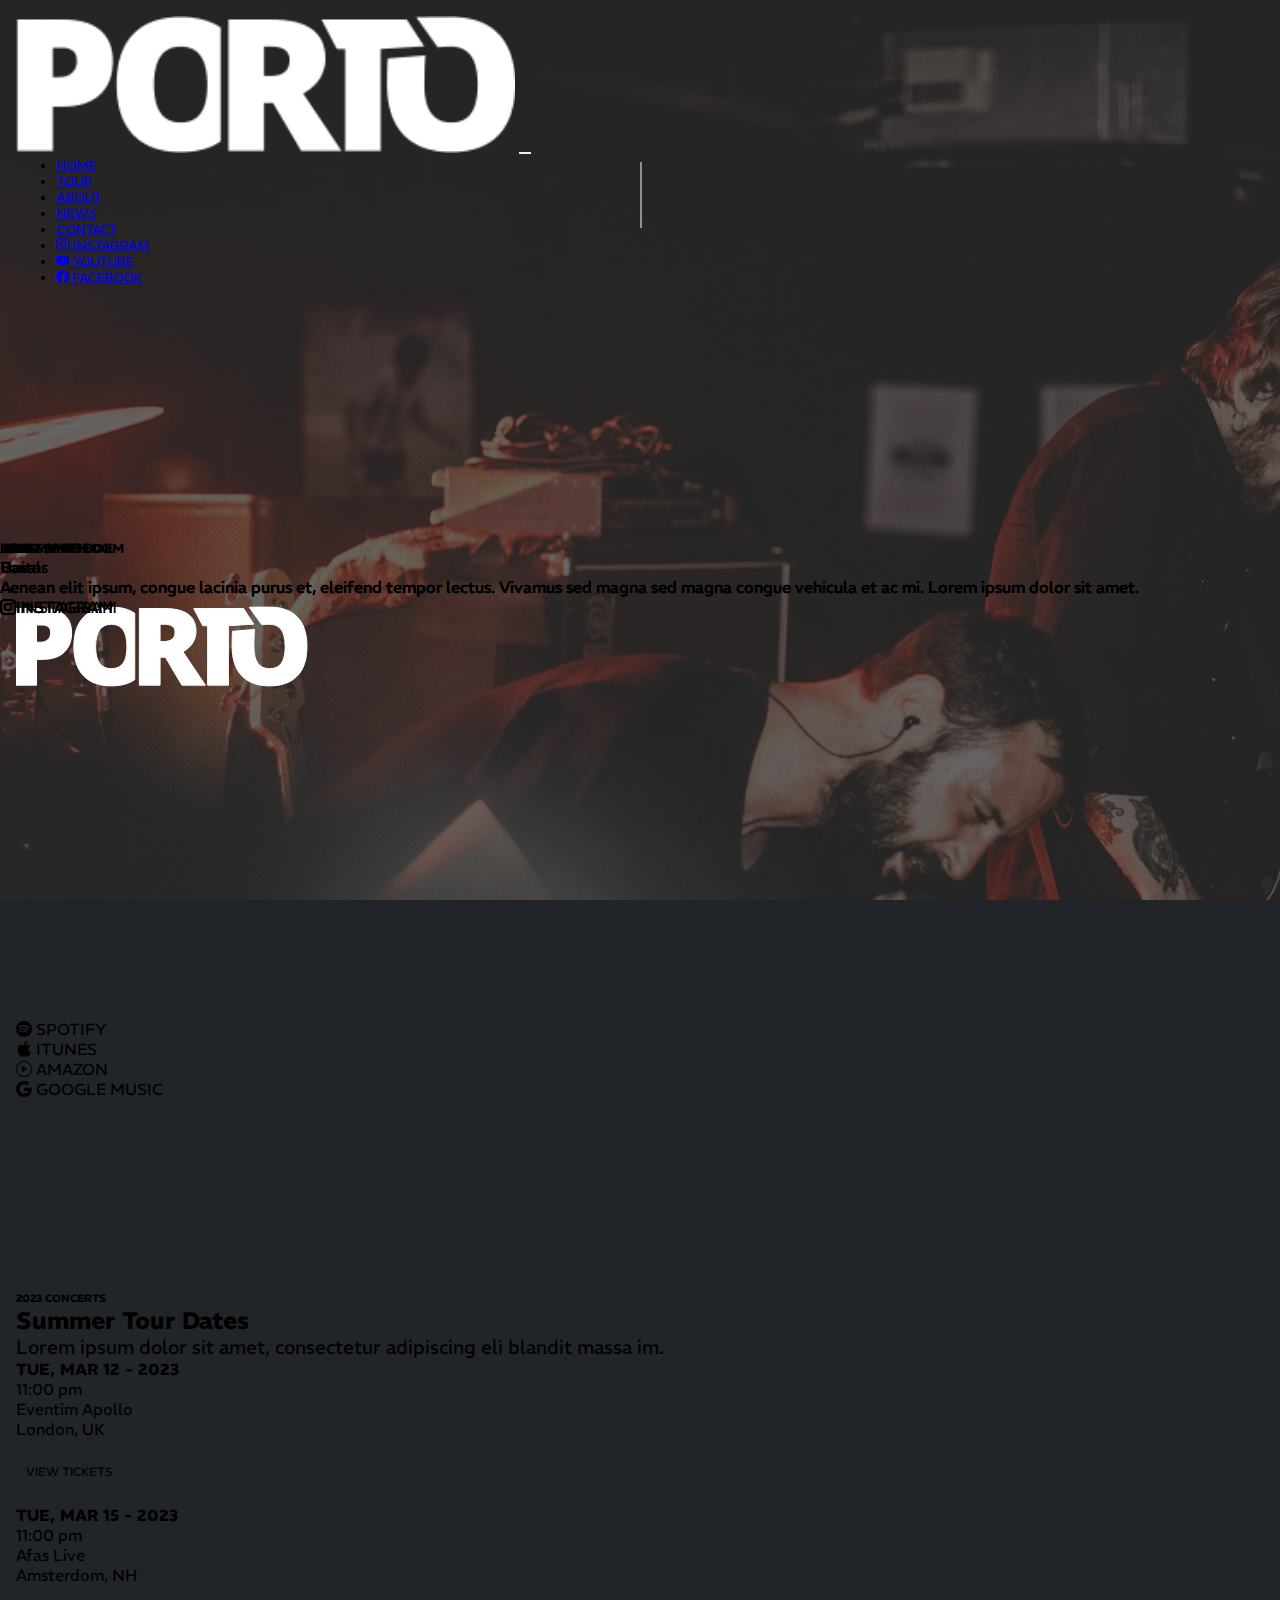
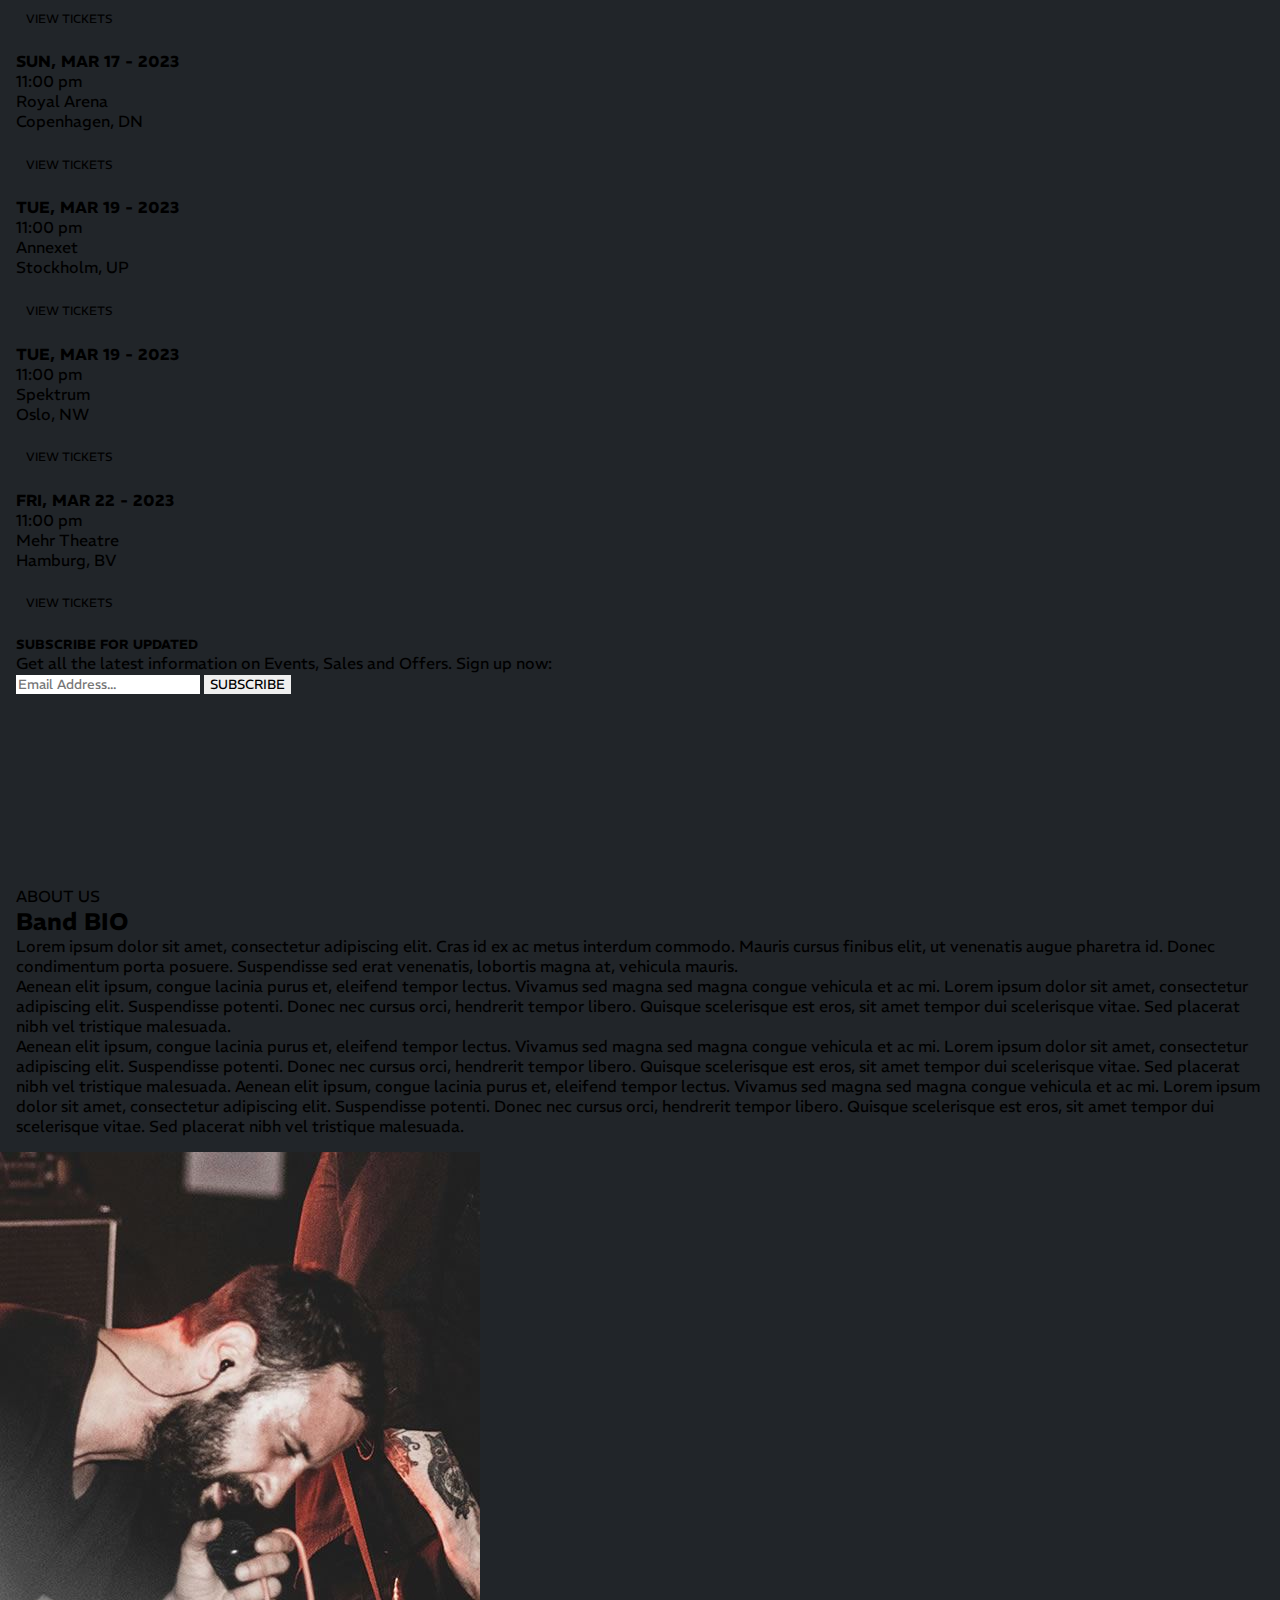
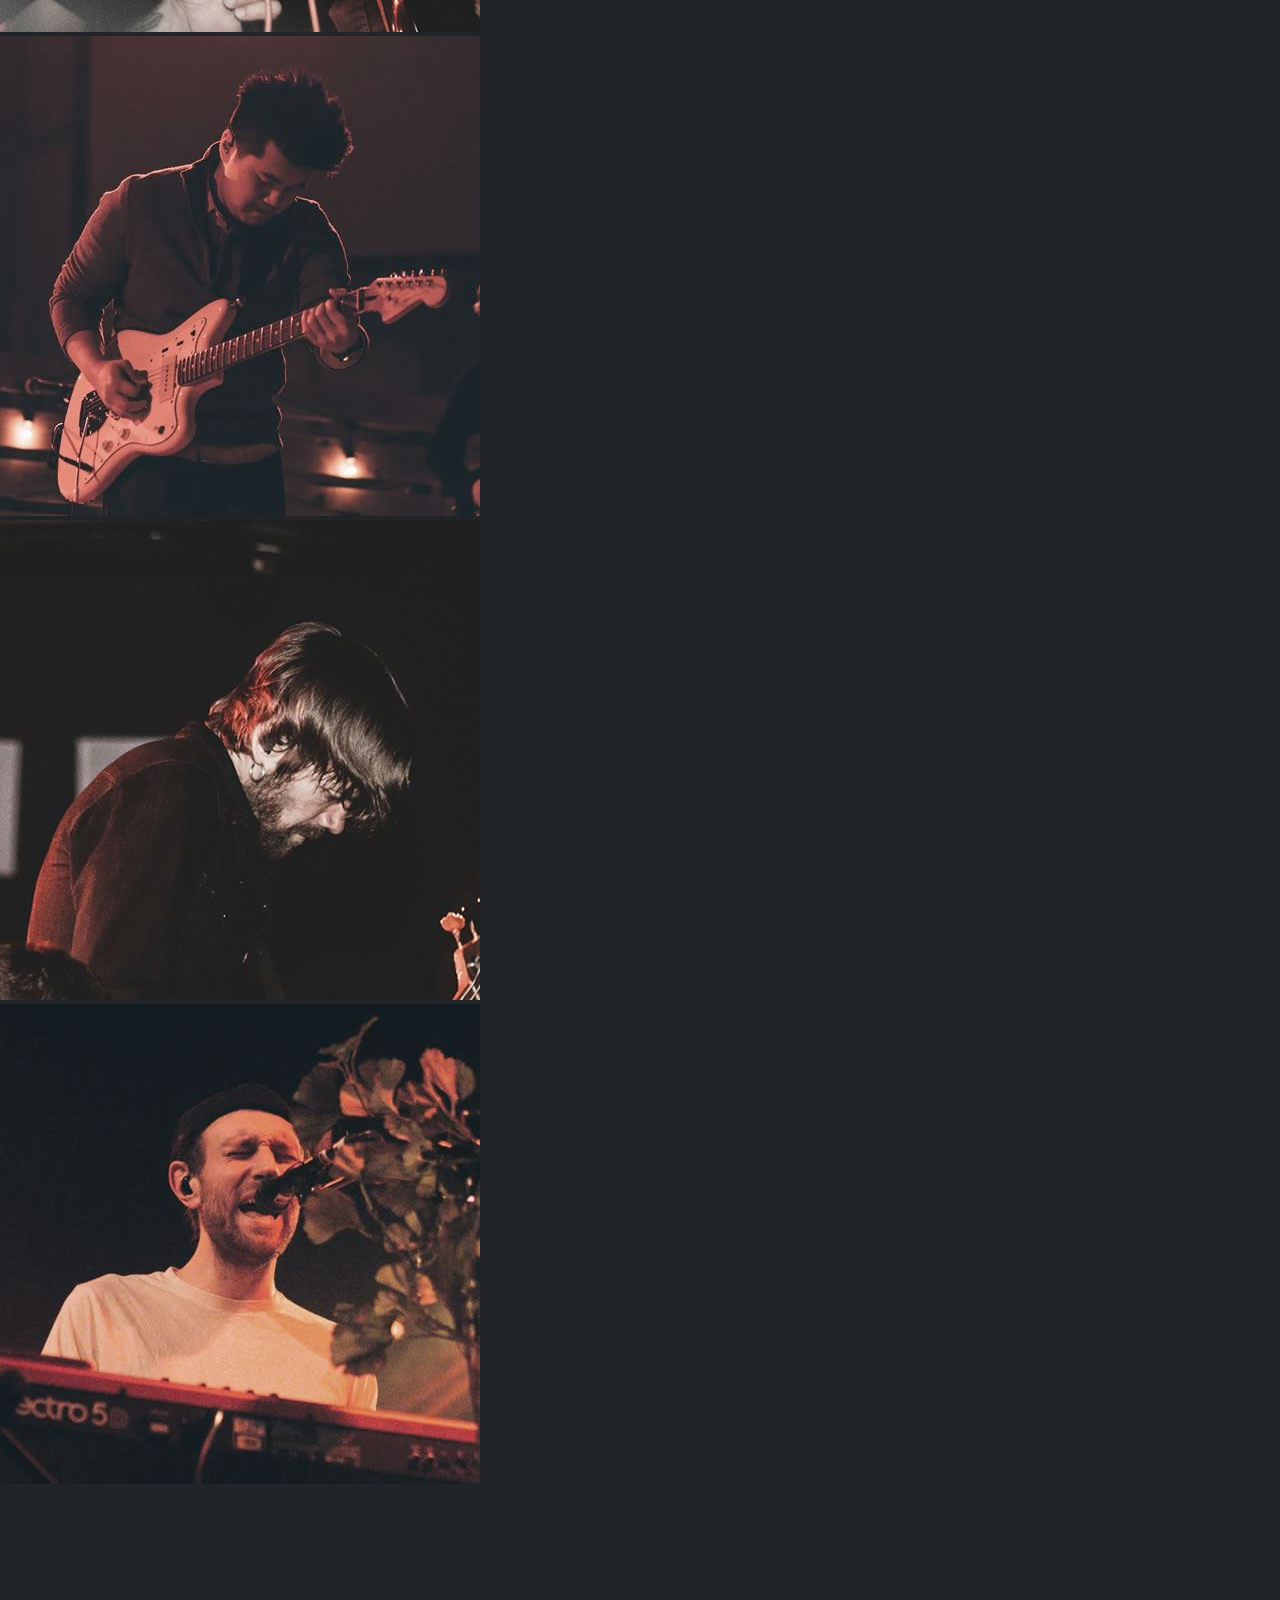
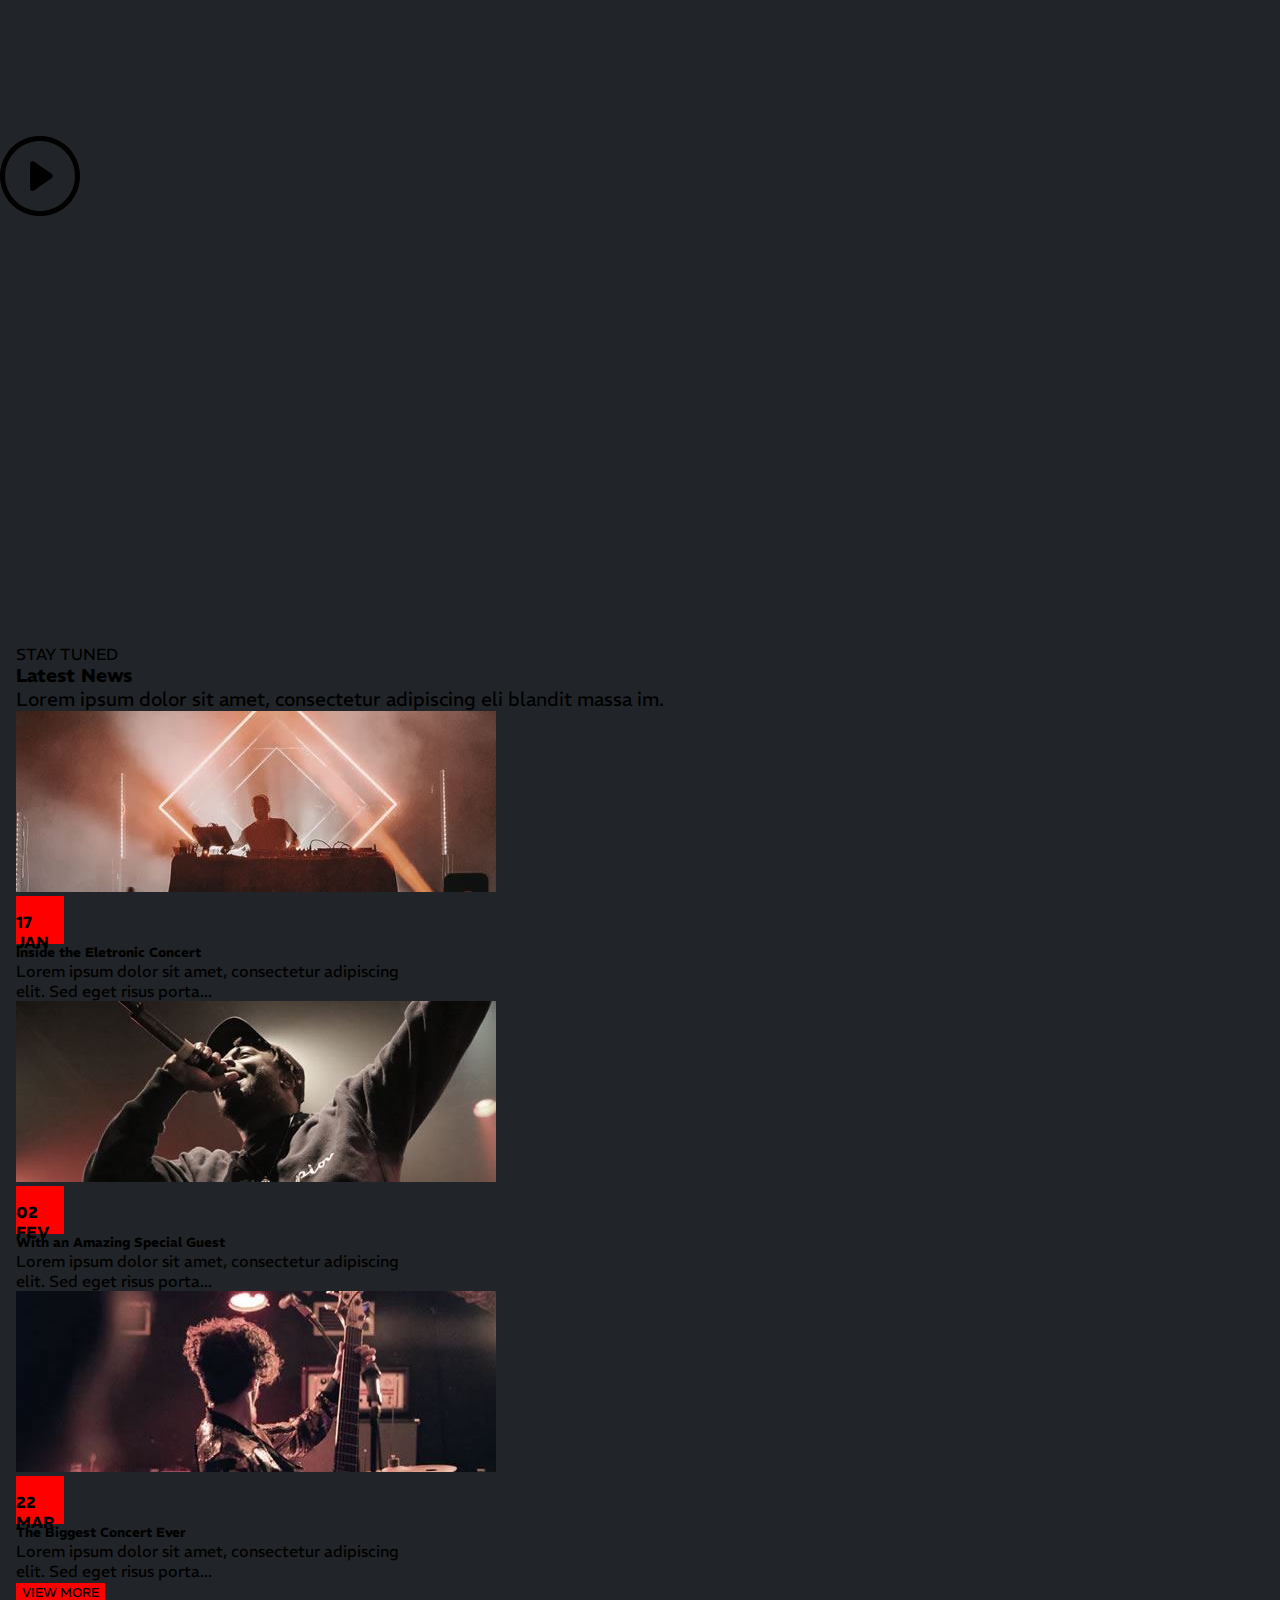
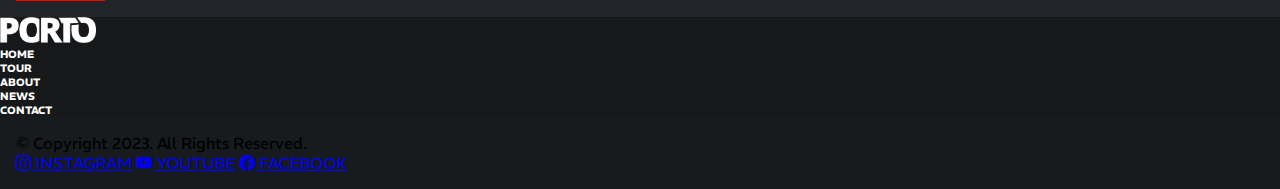
<file: index.html>
<!doctype html>
<html>
    <head>
        <title>Demo Band | Porto - Multipurpose Website Template</title>
        <link rel="icon" type="image/x-icon" href="./img/nav-pic.png">
        <meta charset="UTF-8">
        <meta name="description" content="Bootstrap website">
        <meta name="keywords" content="HTML, CSS, Bootstrap JavaScript">
        <meta name="viewport" content="width=device-width, initial-scale=1.0">
        <link href="./style.css" rel="stylesheet">
        <link href="https://cdn.jsdelivr.net/npm/bootstrap@5.3.1/dist/css/bootstrap.min.css" rel="stylesheet" integrity="sha384-4bw+/aepP/YC94hEpVNVgiZdgIC5+VKNBQNGCHeKRQN+PtmoHDEXuppvnDJzQIu9" crossorigin="anonymous">
        <link rel="stylesheet" href="https://cdn.jsdelivr.net/npm/bootstrap-icons@1.10.5/font/bootstrap-icons.css">
        <link rel="preconnect" href="https://fonts.googleapis.com">
        <link rel="preconnect" href="https://fonts.gstatic.com" crossorigin>
        <link href="https://fonts.googleapis.com/css2?family=REM:wght@200&display=swap" rel="stylesheet">
    </head>
    <body class="home-page">
<!-- HOME -->
        <section id="HOME">
          <div class="banner">
            <nav class="navbar navbar-expand-lg border-bottom border-body" data-bs-theme="dark">
              <div class="container">  
                <div class="d-sm-flex w-100 d-lg-none d-md-flex d-flex justify-content-between">
                  <img style="width: 40%;" src="./img/logo.png" alt="logo"/>
                  <button class="navbar-toggler bg-danger" type="button" data-bs-toggle="collapse" data-bs-target="#navbarSupportedContent" aria-controls="navbarSupportedContent" aria-expanded="false" aria-label="Toggle navigation">
                    <span class="navbar-toggler-icon"></span>
                  </button>
                </div>
                <div class="collapse navbar-collapse" id="navbarSupportedContent">
                  <ul class="navbar-nav me-auto mb-2 mb-lg-0">
                    <li class="nav-item fw-bold">
                      <a class="nav-link active" aria-current="page" href="#HOME">HOME</a>
                    </li>
                    <li class="nav-item fw-bold">
                      <a class="nav-link active" aria-current="page" href="#TOUR">TOUR</a>
                    </li>
                    <li class="nav-item fw-bold">
                      <a class="nav-link active" aria-current="page" href="#ABOUT">ABOUT</a>
                    </li>
                    <li class="nav-item fw-bold">
                      <a class="nav-link active" aria-current="page" href="#NEWS">NEWS</a>
                    </li>
                    <li class="nav-item fw-bold">
                      <a class="nav-link active" aria-current="page" onclick=handleShowContact() href="#CONTACT">CONTACT</a>
                    </li>
                  </ul>
                </div>
                <div class="media">
                  <ul class="navbar-nav me-auto mb-2 mb-lg-0 d-sm-none d-none d-lg-flex">
                    <li class="nav-item fw-bold">
                      <a class="nav-link active" aria-current="page" href="#"><i class="bi bi-instagram me-2"></i> INSTAGRAM</a>
                    </li>
                    <li class="nav-item fw-bold">
                      <a class="nav-link active" aria-current="page" href="#"><i class="bi bi-youtube me-2"></i> YOUTUBE</a>
                    </li>
                    <li class="nav-item fw-bold">
                      <a class="nav-link active" aria-current="page" href="#"><i class="bi bi-facebook me-2"></i> FACEBOOK</a>
                    </li>
                  </ul>
                </div>
              </div>
            </nav>
  <!-- Banner -->
            <div class="container">
              <div class="col">
                  <h1 class="banner-content text-center">
                    <svg class="custom-porto-svg-logo active text-center" viewBox="0 0 292 80" x="0px" y="0px" width="292px" height="85px">
                      <path d="M 48.3077 7.3505 C 43.4299 3.1552 36.1469 1.052 26.4362 1.052 L -0.1678 1.052 L -0.1678 77.6639 L 20.5403 77.6639 L 20.5403 51.888 L 26.3914 51.888 C 35.7218 51.888 42.9265 49.5722 48.0057 44.9405 C 53.0736 40.309 55.6132 33.753 55.6132 25.2505 C 55.6132 17.52 53.1743 11.5571 48.3077 7.3505 L 48.3077 7.3505 ZM 20.5403 17.52 L 25.9439 17.52 C 31.739 17.52 34.6366 20.0483 34.6366 25.0939 C 34.6366 28.0922 33.7081 30.4527 31.8509 32.1532 C 29.9938 33.8538 27.499 34.704 24.3553 34.704 L 20.5403 34.704 L 20.5403 17.52 L 20.5403 17.52 Z" stroke="#ffffff" stroke-width="1" fill="#ffffff"></path>
                      <path d="M 118.7302 5.7597 C 112.7719 1.6666 104.9938 -0.38 95.3959 -0.38 C 83.1791 -0.38 73.8712 2.9874 67.4719 9.6999 C 61.0615 16.4124 57.8618 26.1344 57.8618 38.8657 C 57.8618 51.7426 61.0726 61.5428 67.5166 68.2777 C 73.9607 75.0126 83.2128 78.38 95.2953 78.38 C 104.9252 78.38 112.7404 76.3068 118.7302 72.1598 L 118.7302 5.7597 ZM 95.3959 16.804 C 100.5421 16.804 104.4242 18.6276 107.0197 22.2523 C 109.6152 25.8771 110.913 31.4932 110.913 39.1007 C 110.913 46.6859 109.6264 52.2572 107.0757 55.8372 C 104.5137 59.4172 100.5869 61.196 95.2953 61.196 C 84.8796 61.196 79.6774 53.8346 79.6774 39.1007 C 79.6774 24.2437 84.9131 16.804 95.3959 16.804 Z" stroke="#ffffff" stroke-width="1" fill="#ffffff"></path>
                      <path d="M 149.3979 49.74 L 165.8884 77.6639 L 189.3821 77.6639 L 166.9735 44.247 C 175.6438 39.3915 179.9846 32.5336 179.9846 23.6731 C 179.9846 8.5924 169.5131 1.052 148.5925 1.052 L 123.3646 1.052 L 123.3646 77.6639 L 144.0728 77.6639 L 144.0728 49.74 L 149.3979 49.74 L 149.3979 49.74 ZM 144.0728 16.804 L 148.2344 16.804 C 155.4392 16.804 159.0527 19.3995 159.0527 24.5681 C 159.0527 30.8555 155.3721 33.988 148.0219 33.988 L 144.0728 33.988 L 144.0728 16.804 L 144.0728 16.804 Z" stroke="#ffffff" stroke-width="1" fill="#ffffff"></path>
                      <path d="M 212.3724 18.236 L 237.7653 16.625 L 227.6321 1.052 L 177.8002 1.052 L 186.7502 18.236 L 191.6643 18.236 L 191.6643 77.6639 L 212.3724 77.6639 L 212.3724 18.236 Z" stroke="#ffffff" stroke-width="1" fill="#ffffff"></path>
                      <path d="M 253.6318 16.804 C 258.7781 16.804 262.6603 18.6276 265.2556 22.2523 C 267.8513 25.8771 269.1489 31.4932 269.1489 39.1007 C 269.1489 46.6859 267.8624 52.2572 265.3115 55.8372 C 262.7496 59.4172 258.8229 61.196 253.5313 61.196 C 243.1157 61.196 237.9136 53.8346 237.9136 39.1007 C 237.9136 36.0745 238.1273 24.4059 238.5618 21.995 L 216.5537 23.785 C 216.2476 26.2813 216.0979 36.0817 216.0979 38.8657 C 216.0979 51.7426 219.3087 61.5428 225.7527 68.2777 C 232.1965 75.0126 241.4487 78.38 253.5313 78.38 C 265.7703 78.38 275.0784 75.0349 281.4327 68.3336 C 287.7874 61.6436 290.9646 51.8545 290.9646 38.9776 C 290.9646 26.0673 287.7985 16.2894 281.4888 9.6216 C 275.1677 2.9539 265.8821 -0.38 253.6318 -0.38 C 252.1803 -0.38 234.6597 -0.3318 233.2903 -0.2368 L 245.8203 17.2693 C 247.1204 16.9562 252.1108 16.804 253.6318 16.804 Z" stroke="#ffffff" stroke-width="1" fill="#ffffff"></path>
                    </svg>
                  </h1>
              </div>
            </div>
  <!-- Music list -->
            <div class="bg-black">
              <div class="container">
                <div class="row d-lg-flex justify-content-lg-evenly align-items-md-center d-md-flex flex-md-wrap d-sm-block text-white fw-bold">
                    <div class="spotify col p-5 w-lg-25 w-sm-100 text-center"><i class="bi bi-spotify">  SPOTIFY</i></div>
                    <div class="iTunes col p-5 w-lg-25 w-sm-100 text-center"><i class="bi bi-apple">  ITUNES</i></div>
                    <div class="amazon col p-5 w-lg-25 w-sm-100 text-center"><i class="bi bi-play-circle">  AMAZON</i></div>
                    <div class="google col p-5 w-lg-25 w-sm-100 text-center"><i class="bi bi-google">  GOOGLE MUSIC</i></div>
                </div>
              </div>
            </div>
          </div>
        </section>
<!-- TOUR -->
        <section id="TOUR">
          <div class="container position-relative mb-5">
            <div class="TourSection row text-white text-center">
              <h6 class="fw-bold">2023 CONCERTS</h6>
              <h2 class="fw-bold">Summer Tour Dates</h2>
              <p class="text-secondary fw-bold" style="font-size: 1.2rem;">Lorem ipsum dolor sit amet, consectetur adipiscing eli blandit massa im.</p>
            </div>
            <div class="row border-top border-secondary-subtle">
              <div class="tourShedule col text-white d-lg-flex d-md-flex justify-content-md-between justify-content-lg-between align-items-lg-center pt-3 mb-sm-4 mb-lg-0">
                <div class="d-lg-flex d-md-flex">
                  <div class="row">
                      <h4 class="fw-bold">TUE, MAR 12 - 2023</h4>
                      <p class="text-secondary">11:00 pm</p>
                  </div>
                  <p class="pe-5 text-secondary">Eventim Apollo</p>
                  <p class="text-secondary">London, UK</p>
                </div>
                <div class="tourSheduleBtn">
                  <a href="./ViewTicket.html"><button class="border border-white border-2 rounded-pill text-white p-3 fw-bold w-lg-100 w-sm-50" style="background-color: #212529;font-size:12px">VIEW TICKETS</button></a>
                </div>
              </div>
            </div>
            <div class="row border-top border-secondary-subtle">
              <div class="tourShedule col text-white d-lg-flex justify-content-lg-between d-md-flex justify-content-md-between align-items-lg-center pt-3 mb-sm-4 mb-lg-0">
                <div class="d-lg-flex d-md-flex">
                  <div class="row">
                      <h4 class="fw-bold">TUE, MAR 15 - 2023</h4>
                      <p class="text-secondary">11:00 pm</p>
                  </div>
                  <p class="pe-5 text-secondary">Afas Live</p>
                  <p class="text-secondary">Amsterdom, NH</p>
                </div>
                <div class="tourSheduleBtn">
                  <a href="./ViewTicket.html"><button class="w-lg-100 w-sm-50 border border-white border-2 rounded-pill text-white p-3 fw-bold w-lg-100 w-sm-50" style="background-color: #212529;font-size:12px">VIEW TICKETS</button></a>
                </div>
              </div>
            </div>
            <div class="row border-top border-secondary-subtle">
              <div class="tourShedule col text-white d-lg-flex justify-content-lg-between d-md-flex justify-content-md-between align-items-lg-center pt-3">
                <div class="d-lg-flex d-md-flex">
                  <div class="row">
                      <h4 class="fw-bold">SUN, MAR 17 - 2023</h4>
                      <p class="text-secondary">11:00 pm</p>
                  </div>
                  <p class="pe-5 text-secondary">Royal Arena</p>
                  <p class="text-secondary">Copenhagen, DN</p>
                </div>
                <div class="tourSheduleBtn">
                  <a href="./ViewTicket.html"><button class="w-lg-100 w-sm-50 border border-white border-2 rounded-pill text-white p-3 fw-bold" style="background-color: #212529;font-size:12px">VIEW TICKETS</button></a>
                </div>
              </div>
            </div>
            <div class="row border-top border-secondary-subtle">
              <div class="tourShedule col text-white d-lg-flex justify-content-lg-between d-md-flex justify-content-md-between align-items-lg-center pt-3">
                <div class="d-lg-flex d-md-flex">
                  <div class="row">
                      <h4 class="fw-bold">TUE, MAR 19 - 2023</h4>
                      <p class="text-secondary">11:00 pm</p>
                  </div>
                  <p class="pe-5 text-secondary">Annexet</p>
                  <p class="text-secondary">Stockholm, UP</p>
                </div>
                <div class="tourSheduleBtn">
                  <a href="./ViewTicket.html"><button class="w-lg-100 w-sm-50 border border-white border-2 rounded-pill text-white p-3 fw-bold" style="background-color: #212529;font-size:12px">VIEW TICKETS</button></a>
                </div>
              </div>
            </div>
            <div class="row border-top border-secondary-subtle">
              <div class="tourShedule col text-white d-lg-flex justify-content-lg-between d-md-flex justify-content-md-between align-items-lg-center pt-3">
                <div class="d-lg-flex d-md-flex">
                  <div class="row">
                      <h4 class="fw-bold">TUE, MAR 19 - 2023</h4>
                      <p class="text-secondary">11:00 pm</p>
                  </div>
                  <p class="pe-5 text-secondary">Spektrum</p>
                  <p class="text-secondary">Oslo, NW</p>
                </div>
                <div class="tourSheduleBtn">
                  <a href="./ViewTicket.html"><button class="w-lg-100 w-sm-50 border border-white border-2 rounded-pill text-white p-3 fw-bold" style="background-color: #212529;font-size:12px">VIEW TICKETS</button></a>
                </div>
              </div>
            </div>
            <div class="row  border-top border-bottom border-secondary-subtle">
              <div class="tourShedule col text-white d-lg-flex justify-content-lg-between d-md-flex justify-content-md-between align-items-lg-center pt-3">
                <div class="d-lg-flex d-md-flex">
                  <div class="row">
                      <h4 class="fw-bold">FRI, MAR 22 - 2023</h4>
                      <p class="text-secondary">11:00 pm</p>
                  </div>
                  <p class="pe-5 text-secondary">Mehr Theatre</p>
                  <p class="text-secondary">Hamburg, BV</p>
                </div>
                <div class="tourSheduleBtn">
                  <a href="./ViewTicket.html"><button class="w-lg-100 w-sm-50 border border-white border-2 rounded-pill text-white p-3 fw-bold" style="background-color: #212529;font-size:12px">VIEW TICKETS</button></a>
                </div>
              </div>
            </div>
            <div class="row">
              <div class="col text-white mt-4 d-lg-flex">
                <h5 class="fw-bold">SUBSCRIBE FOR UPDATED</h5>
                <p class="text-secondary fw-bold">Get all the latest information on Events, Sales and Offers. Sign up now:</p>
                <input type="email" class="border rounded-start-pill w-lg-25 w-md-100 p-md-2 p-lg-3" placeholder="Email Address..."/>
                <button class="text-white rounded-end-pill bg-danger p-md-2 p-lg-3">SUBSCRIBE</button>
              </div>
            </div>
          </div>
        </section>
<!-- ABOUT -->
        <section id="ABOUT">
          <div class="container position-relative">
            <div class="AboutSection col text-white text-center" style="margin-top: 10rem;">
              <p class="fw-bold">ABOUT US</p>
              <h2 class="fw-bold">Band BIO</h2>
            </div>
            <div class="col text-white">
              <p class="fw-bold text-secondary">Lorem ipsum dolor sit amet, consectetur adipiscing elit. Cras id ex ac metus interdum commodo. Mauris cursus finibus elit, ut venenatis augue pharetra id. Donec condimentum porta posuere. Suspendisse sed erat venenatis, lobortis magna at, vehicula mauris.</p>
              <p class="text-secondary">Aenean elit ipsum, congue lacinia purus et, eleifend tempor lectus. Vivamus sed magna sed magna congue vehicula et ac mi. Lorem ipsum dolor sit amet, consectetur adipiscing elit. Suspendisse potenti. Donec nec cursus orci, hendrerit tempor libero. Quisque scelerisque est eros, sit amet tempor dui scelerisque vitae. Sed placerat nibh vel tristique malesuada.</p>
              <p class="text-secondary">Aenean elit ipsum, congue lacinia purus et, eleifend tempor lectus. Vivamus sed magna sed magna congue vehicula et ac mi. Lorem ipsum dolor sit amet, consectetur adipiscing elit. Suspendisse potenti. Donec nec cursus orci, hendrerit tempor libero. Quisque scelerisque est eros, sit amet tempor dui scelerisque vitae. Sed placerat nibh vel tristique malesuada. Aenean elit ipsum, congue lacinia purus et, eleifend tempor lectus. Vivamus sed magna sed magna congue vehicula et ac mi. Lorem ipsum dolor sit amet, consectetur adipiscing elit. Suspendisse potenti. Donec nec cursus orci, hendrerit tempor libero. Quisque scelerisque est eros, sit amet tempor dui scelerisque vitae. Sed placerat nibh vel tristique malesuada.</p>
            </div>
          </div>
          <div class="container-fluid">
            <div class="row text-white d-lg-flex d-sm-block d-md-flex flex-md-wrap justify-content-lg-between">
              <div class="aboutPersonHover col-sm-12 col-md-6 col-lg-3 w-lg-25 w-sm-100 position-relative">
                <div class="aboutPersonPic w-100">
                  <img class="w-100" src="./img/author-1.jpg"/>
                </div>
                <div class="aboutPerson p-4">
                  <h5 class="fw-bold">JOHN SMITH DOM</h5>
                  <p class="text-secondary fw-bold">Vocal</p>
                  <div class="aboutPersonDetail opacity-0 w-sm-100 w-md-100 w-lg-100">
                    <p class="text-secondary fw-bold">Aenean elit ipsum, congue lacinia purus et, eleifend tempor lectus. Vivamus sed magna sed magna congue vehicula et ac mi. Lorem ipsum dolor sit amet.</p>
                    <p><i class="bi bi-instagram" style="font-style: normal;">  INSTAGRAM</i></p>
                  </div>
                </div>
              </div>
              <div class="aboutPersonHover col-sm-12 col-md-6 col-lg-3 w-lg-25 w-sm-100 position-relative">
                <div class="w-100">
                  <img class="w-100" src="./img/author-2.jpg"/>
                </div>
                <div class="aboutPerson p-4">
                  <h5 class="fw-bold">BRAD SMITH</h5>
                  <p class="text-secondary fw-bold">Guitar</p>
                  <div class="aboutPersonDetail opacity-0 w-sm-100 w-md-100 w-lg-100">
                    <p class="text-secondary fw-bold">Aenean elit ipsum, congue lacinia purus et, eleifend tempor lectus. Vivamus sed magna sed magna congue vehicula et ac mi. Lorem ipsum dolor sit amet.</p>
                    <p><i class="bi bi-instagram" style="font-style: normal;">INSTAGRAM</i></p>
                  </div>
                </div>
              </div>
              <div class="aboutPersonHover col-sm-12 col-md-6 col-lg-3 w-lg-25 w-sm-100 position-relative">
                <div class="w-100">
                  <img class="w-100" src="./img/author-3.jpg"/>
                </div>
                <div class="aboutPerson p-4">
                  <h5 class="fw-bold">JEREMY DOE</h5>
                  <p class="text-secondary fw-bold">Bass</p>
                  <div class="aboutPersonDetail opacity-0 w-sm-100 w-md-100 w-lg-100">
                    <p class="text-secondary fw-bold">Aenean elit ipsum, congue lacinia purus et, eleifend tempor lectus. Vivamus sed magna sed magna congue vehicula et ac mi. Lorem ipsum dolor sit amet.</p>
                    <p><i class="bi bi-instagram" style="font-style: normal;">INSTAGRAM</i></p>
                  </div>
                </div>
              </div>
              <div class="aboutPersonHover col-sm-12 col-md-6 col-lg-3 w-lg-25 w-sm-100 position-relative">
                <div class="w-100">
                  <img class="w-100" src="./img/author-4.jpg"/>
                </div>
                <div class="aboutPerson p-4">
                  <h5 class="fw-bold">BOB SMITH DOE</h5>
                  <p class="text-secondary fw-bold">Drums</p>
                  <div class="aboutPersonDetail opacity-0 w-sm-100 w-md-100 w-lg-100">
                    <p  class="text-secondary fw-bold">Aenean elit ipsum, congue lacinia purus et, eleifend tempor lectus. Vivamus sed magna sed magna congue vehicula et ac mi. Lorem ipsum dolor sit amet.</p>
                    <p><i class="bi bi-instagram" style="font-style: normal;">INSTAGRAM</i></p>
                  </div>
                </div>
              </div>
            </div>
          </div>
          <div class="container-fluid about-banner text-white text-center mb-5">
            <i class="bi bi-play-circle"></i>
          </div>
        </section>
<!-- NEWS -->
        <section id="NEWS">
          <div class="NewsSection container  text-white text-center position-relative"  style="margin-top: 10rem;">
              <p class="fw-bold">STAY TUNED</p>
              <h3 class="fw-bold">Latest News</h3>
              <p class="text-secondary fw-bold" style="font-size: 1.2rem;">Lorem ipsum dolor sit amet, consectetur adipiscing eli blandit massa im.</p>
            <div class="row d-lg-flex justify-content-lg-evenly">
              <div class="col-sm-12 col-md-6 col-lg-4 p-1 newsList rounded-top">
                <div class="bg-black">
                  <div class="w-100 p-0 position-relative">
                    <img class="w-100 rounded-top" src="./img/blog-1.jpg"/>
                    <div class="singingDate position-absolute bottom-0 start-0 w-25 ps-3 pb-2">
                      <h5>17<p class="bg-white text-black w-100">JAN</p></h5>
                    </div>
                  </div>
                    <h5 class="fw-bold p-2">Inside the Eletronic Concert</h5>
                    <p class="text-secondary text-start p-4">Lorem ipsum dolor sit amet, consectetur adipiscing elit. Sed eget risus porta...</p>
                </div>
              </div>
              <div class="col-sm-12 col-md-6 col-lg-4 p-1 newsList rounded-top">
                <div class="bg-black">
                  <div class="singingDate w-100 p-0 position-relative">
                    <img class="w-100 rounded-top" src="./img/blog-2.jpg"/>
                    <div class="position-absolute bottom-0 start-0 w-25 ps-3 pb-3">
                      <h5>02 <p class="bg-white text-black w-100">FEV</p></h5>
                    </div>
                  </div>
                  <h5 class="fw-bold p-2">With an Amazing Special Guest</h5>
                  <p class="text-secondary text-start p-4">Lorem ipsum dolor sit amet, consectetur adipiscing elit. Sed eget risus porta...</p>
                </div>
              </div>
              <div class="col-sm-12 col-md-6 col-lg-4 p-0 newsList rounded-top">
                <div class="bg-black">
                  <div class="singingDate w-100 p-0 position-relative">
                    <img class="w-100 rounded-top" src="./img/blog-3.jpg"/>
                    <div class="position-absolute bottom-0 start-0 w-25 ps-3 pb-3">
                      <h5>22 <p class="bg-white text-black w-100">MAR</p></h5>
                    </div>
                  </div>
                  <h5 class="fw-bold p-2">The Biggest Concert Ever</h5>
                  <p class="text-secondary text-start p-4">Lorem ipsum dolor sit amet, consectetur adipiscing elit. Sed eget risus porta...</p>
                </div>
              </div>
            </div>
            <div class="w-lg-25 m-auto w-sm-50 w-md-75">
              <a href="./Blog.html"><button class="text-white p-3 rounded-pill m-auto" style="background-color: red;font-size:0.8rem;">VIEW MORE</button></a>
            </div>
          </div>
        </section>
<!-- Footer -->
        <footer>
          <section style="background-color: #16181a;">
            <div class="container-fluid">
              <div class="row w-75 m-auto d-flex justify-content-between mt-5 align-items-center p-5" >
                <div class="footlogo col w-lg-100 w-sm-100">
                  <img src="./img/logo.png" class="w-25"/>
                </div>
                <div class="footNav col text-white d-flex justify-content-evenly">
                  <h6 class="p-1" style="cursor: pointer;"><a href="#HOME">HOME</a></h6>
                  <h6 class="p-1" style="cursor: pointer;"><a href="#TOUR">TOUR</a></h6>
                  <h6 class="p-1" style="cursor: pointer;"><a href="#ABOUT">ABOUT</a></h6>
                  <h6 class="p-1" style="cursor: pointer;"><a href="#NEWS">NEWS</a></h6>
                  <h6 class="p-1" onclick=handleShowContact() style="cursor: pointer;"><a href="#CONTACT">CONTACT</a></h6>
                </div>
              </div>
            </div>
            <div id="CONTACT" class="container Contact mb-5 position-relative" style="margin-top: 8rem; display:none">
              <div class="contact row text-white text-center">
                <p  class="fw-bold">GET IN TOUCH</p>
                <h3  class="fw-bold">Contact Us</h3>
                <p class="text-secondary fw-bold" style="font-size: 1.2rem;">Lorem ipsum dolor sit amet, consectetur adipiscing eli blandit massa im.</p>
              </div>
              <div class="row d-flex justify-content-evenly">
                <div class="conatactInput col-sm-12 col-md-6 col-lg-4 m-auto mb-2 mx-auto">
                  <input type="text" placeholder="Name" class="border-none border-bottom w-75 p-3" style="background-color: #16181a;"/>
                </div>
                <div class="conatactInput col-sm-12 col-md-6 col-lg-4 mb-2">
                  <input type="email" placeholder="E-mail" class="border-none border-bottom w-75 p-3" style="background-color: #16181a;"/>
                </div>
                <div class="conatactInput col-sm-12 col-md-6 col-lg-4 mb-2 w-lg-100">
                  <input type="text" placeholder="Subject" class="border-none border-bottom w-75 p-3" style="background-color: #16181a;"/>
                </div>
              </div>
              <div class="row w-lg-100">
                <div class="col-sm-12 col-md-12 col-lg-12 mb-2">
                  <textarea placeholder="Message" class="border-bottom w-100  mb-3" style="background-color: #16181a; height:10rem;"></textarea>
                </div>
              </div>
              <div class="row">
                <div class="col w-lg-25 w-sm-100 my-0">
                  <button class="w-lg-25 w-sm-25 p-2 rounded-3 text-white" style="background-color: red; font-size:0.8rem;">SEND BUTTON</button>
                </div>
              </div>
            </div>
            <div style="background-color: #181b1d;" class="p-5">
              <div class="container" >
                <div class="row d-sm-block d-lg-flex d-md-flex">
                  <div class="col">
                    <p class="text-secondary">© Copyright 2023. All Rights Reserved.</p>
                  </div>
                  <div class="col text-white d-lg-flex d-sm-block d-md-flex">
                          <a class="nav-link active p-2 d-md-flex" aria-current="page" href="#"><i class="bi bi-instagram me-2"></i> INSTAGRAM</a>
                          <a class="nav-link active p-2 d-md-flex" aria-current="page" href="#"><i class="bi bi-youtube me-2"></i> YOUTUBE</a>
                          <a class="nav-link active p-2 d-md-flex" aria-current="page" href="#"><i class="bi bi-facebook me-2"></i> FACEBOOK</a>
                      </ul>
                  </div>
                </div>
              </div>
            </div>
          </section>
        </footer>

        <script>
          const handleShowContact = () => {
            document.querySelector('#CONTACT').classList.add('showContact');
          }
        </script>
        <script src="https://cdn.jsdelivr.net/npm/bootstrap@5.3.1/dist/js/bootstrap.bundle.min.js" integrity="sha384-HwwvtgBNo3bZJJLYd8oVXjrBZt8cqVSpeBNS5n7C8IVInixGAoxmnlMuBnhbgrkm" crossorigin="anonymous"></script>
      </body>
</html>
</file>
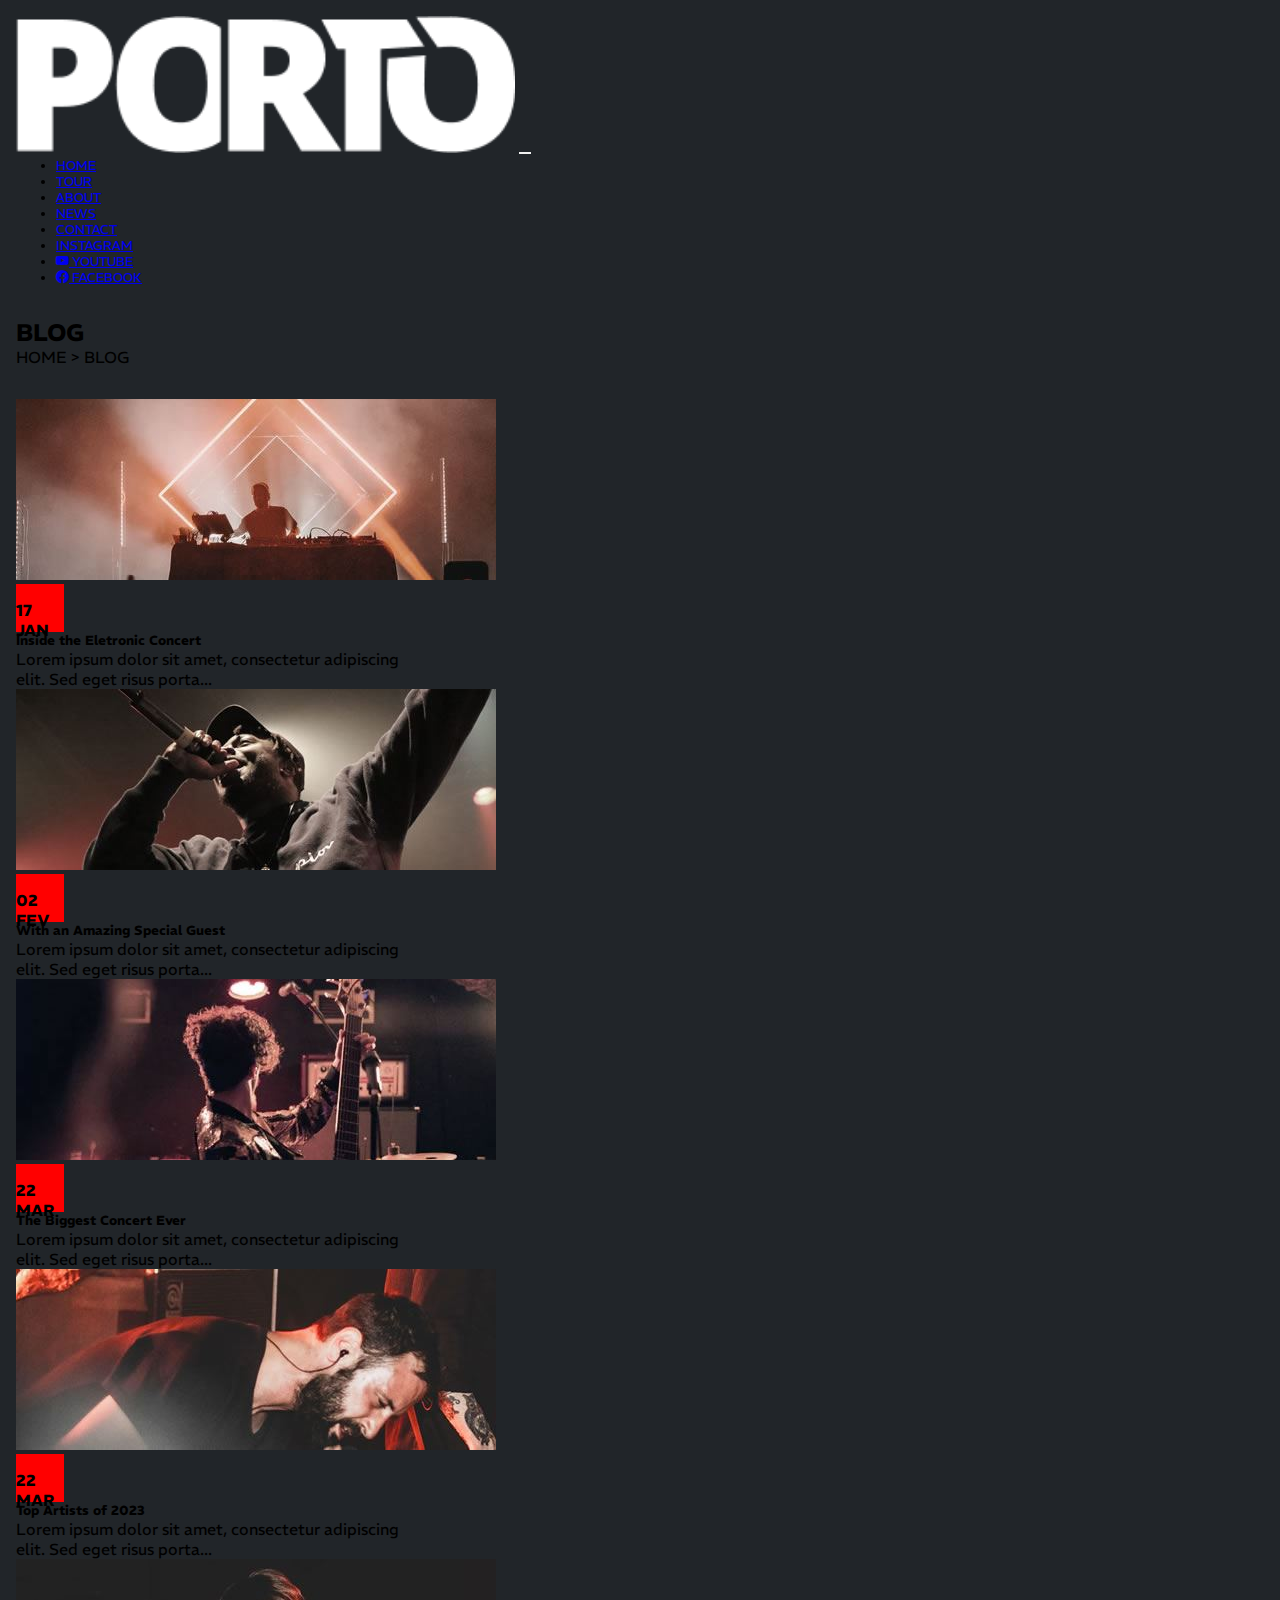
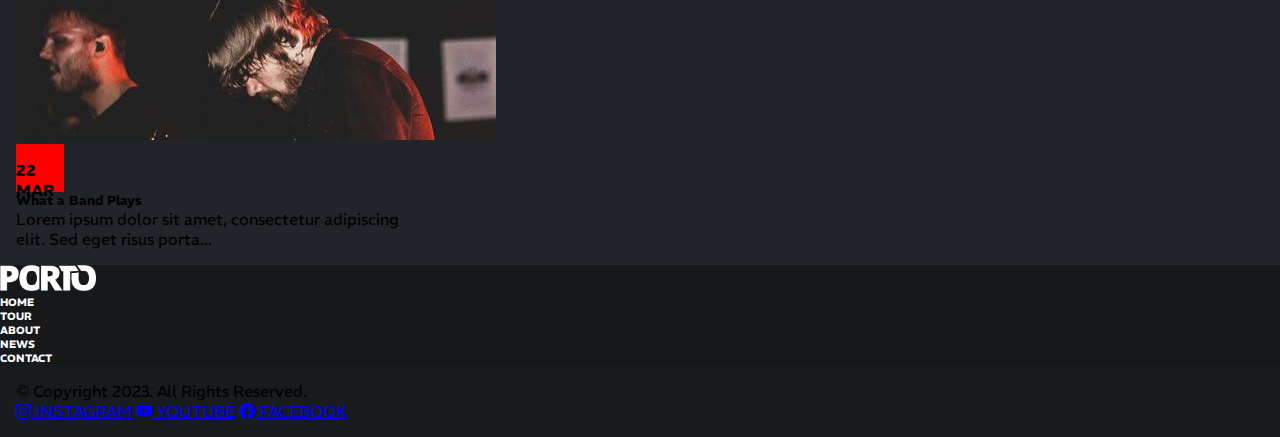
<file: Blog.html>
<!doctype html>
<html>
    <head>
        <title>Demo Band | Porto - Multipurpose Website Template</title>
        <link rel="icon" type="image/x-icon" href="./img/nav-pic.png">
        <meta charset="UTF-8">
        <meta name="description" content="Bootstrap website">
        <meta name="keywords" content="HTML, CSS, Bootstrap JavaScript">
        <meta name="viewport" content="width=device-width, initial-scale=1.0">
        <link href="./style.css" rel="stylesheet">
        <link href="https://cdn.jsdelivr.net/npm/bootstrap@5.3.1/dist/css/bootstrap.min.css" rel="stylesheet" integrity="sha384-4bw+/aepP/YC94hEpVNVgiZdgIC5+VKNBQNGCHeKRQN+PtmoHDEXuppvnDJzQIu9" crossorigin="anonymous">
        <link rel="stylesheet" href="https://cdn.jsdelivr.net/npm/bootstrap-icons@1.10.5/font/bootstrap-icons.css">
        <link rel="preconnect" href="https://fonts.googleapis.com">
        <link rel="preconnect" href="https://fonts.gstatic.com" crossorigin>
        <link href="https://fonts.googleapis.com/css2?family=REM:wght@200&display=swap" rel="stylesheet">
    </head>
    <body class="text-white">
<!-- navbar -->
        <section>
            <div>
                <nav class="navbar navbar-expand-lg border-bottom border-body" data-bs-theme="dark">
                    <div class="container">  
                        <div class="d-sm-flex w-100 d-lg-none d-md-flex d-flex justify-content-between">
                            <img style="width: 40%;" src="./img/logo.png" alt="logo"/>
                            <button class="navbar-toggler bg-danger" type="button" data-bs-toggle="collapse" data-bs-target="#navbarSupportedContent" aria-controls="navbarSupportedContent" aria-expanded="false" aria-label="Toggle navigation">
                                <span class="navbar-toggler-icon"></span>
                            </button>
                        </div>
                        <div class="collapse navbar-collapse" id="navbarSupportedContent">
                            <ul class="navbar-nav me-auto mb-2 mb-lg-0">
                                <li class="nav-item fw-bold">
                                    <a class="nav-link active" aria-current="page" href="./index.html#HOME">HOME</a>
                                </li>
                                <li class="nav-item fw-bold">
                                    <a class="nav-link active" aria-current="page" href="./index.html#TOUR">TOUR</a>
                                </li>
                                <li class="nav-item fw-bold">
                                    <a class="nav-link active" aria-current="page" href="./index.html#ABOUT">ABOUT</a>
                                </li>
                                <li class="nav-item fw-bold">
                                    <a class="nav-link active" aria-current="page" href="./index.html#NEWS">NEWS</a>
                                </li>
                                <li class="nav-item fw-bold">
                                    <a class="nav-link active" aria-current="page" href="./index.html#CONTACT">CONTACT</a>
                                </li>
                            </ul>
                        </div>
                        <div class="media">
                            <ul class="navbar-nav me-auto mb-2 mb-lg-0 d-sm-none d-none d-lg-flex">
                                <li class="nav-item fw-bold">
                                    <a class="nav-link active" aria-current="page" href="https://www.instagram.com/><i class="bi bi-instagram me-2"></i> INSTAGRAM</a>
                                </li>
                                <li class="nav-item fw-bold">
                                    <a class="nav-link active" aria-current="page" href="https://www.youtube.com/"><i class="bi bi-youtube me-2"></i> YOUTUBE</a>
                                </li>
                                <li class="nav-item fw-bold">
                                    <a class="nav-link active" aria-current="page" href="https://www.facebook.com/"><i class="bi bi-facebook me-2"></i> FACEBOOK</a>
                                </li>
                            </ul>
                        </div>
                    </div>
                </nav>
            </div>
        </section>
<!-- ticket -->
        <section class="bg-black p-3">
            <div class="container">
                <div class="row text-white d-lg-flex justify-content-lg-between align-items-lg-center">
                    <div class="col-sm-12 col-md-6 col-lg-1">
                        <h2 class="fw-bold">BLOG</h2>
                    </div>
                    <div class="col-sm-12 col-md-6 col-lg-2">
                        <p>HOME<span class="text-secondary"> > BLOG</span></p>
                    </div>
                </div>
            </div>
        </section>
<!-- blog -->
        <section>
            <div class="container">
                <div class="row d-lg-flex justify-content-lg-evenly">
                    <div class="col-sm-12 col-md-6 col-lg-4 p-1 newsList rounded-top">
                    <div class="bg-black">
                        <div class="w-100 p-0 position-relative">
                        <img class="w-100 rounded-top" src="./img/blog-1.jpg"/>
                        <div class="singingDate position-absolute bottom-0 start-0 w-25 ps-3 pb-2">
                            <h5 class="text-center">17<p class="bg-white text-black w-100">JAN</p></h5>
                        </div>
                        </div>
                        <h5 class="fw-bold p-2 text-center">Inside the Eletronic Concert</h5>
                        <p class="text-secondary text-start p-4">Lorem ipsum dolor sit amet, consectetur adipiscing elit. Sed eget risus porta...</p>
                    </div>
                    </div>
                    <div class="col-sm-12 col-md-6 col-lg-4 p-1 newsList rounded-top">
                    <div class="bg-black">
                        <div class="singingDate w-100 p-0 position-relative">
                        <img class="w-100 rounded-top" src="./img/blog-2.jpg"/>
                        <div class="position-absolute bottom-0 start-0 w-25 ps-3 pb-3">
                            <h5 class="text-center">02 <p class="bg-white text-black w-100">FEV</p></h5>
                        </div>
                        </div>
                        <h5 class="fw-bold text-center p-2">With an Amazing Special Guest</h5>
                        <p class="text-secondary text-start p-4">Lorem ipsum dolor sit amet, consectetur adipiscing elit. Sed eget risus porta...</p>
                    </div>
                    </div>
                    <div class="col-sm-12 col-md-6 col-lg-4 p-0 newsList rounded-top">
                    <div class="bg-black">
                        <div class="singingDate w-100 p-0 position-relative">
                        <img class="w-100 rounded-top" src="./img/blog-3.jpg"/>
                        <div class="position-absolute bottom-0 start-0 w-25 ps-3 pb-3">
                            <h5 class="text-center">22 <p class="bg-white text-black w-100">MAR</p></h5>
                        </div>
                        </div>
                        <h5 class="fw-bold text-center p-2">The Biggest Concert Ever</h5>
                        <p class="text-secondary text-start p-4">Lorem ipsum dolor sit amet, consectetur adipiscing elit. Sed eget risus porta...</p>
                    </div>
                    </div>
                    <div class="col-sm-12 col-md-6 col-lg-4 p-0 newsList rounded-top">
                        <div class="bg-black">
                            <div class="singingDate w-100 p-0 position-relative">
                            <img class="w-100 rounded-top" src="./img/blog-4.jpg"/>
                            <div class="position-absolute bottom-0 start-0 w-25 ps-3 pb-3">
                                <h5 class="text-center">22 <p class="bg-white text-black w-100">MAR</p></h5>
                            </div>
                            </div>
                            <h5 class="fw-bold text-center p-2">Top Artists of 2023</h5>
                            <p class="text-secondary text-start p-4">Lorem ipsum dolor sit amet, consectetur adipiscing elit. Sed eget risus porta...</p>
                        </div>
                    </div>
                    <div class="col-sm-12 col-md-6 col-lg-4 p-0 newsList rounded-top">
                            <div class="bg-black">
                                <div class="singingDate w-100 p-0 position-relative">
                                <img class="w-100 rounded-top" src="./img/blog-5.jpg"/>
                                <div class="position-absolute bottom-0 start-0 w-25 ps-3 pb-3">
                                    <h5 class="text-center">22 <p class="bg-white text-black w-100">MAR</p></h5>
                                </div>
                                </div>
                                <h5 class="fw-bold text-center p-2">What a Band Plays</h5>
                                <p class="text-secondary text-start p-4">Lorem ipsum dolor sit amet, consectetur adipiscing elit. Sed eget risus porta...</p>
                            </div>
                    </div>
                </div>
            </div>
        </section>
<!-- footer -->
        <section>
            <section style="background-color: #16181a;">
            <div class="container-fluid">
                <div class="row w-75 m-auto d-flex justify-content-between mt-5 align-items-center p-5" >
                <div class="footlogo col w-lg-100 w-sm-100">
                    <img src="./img/logo.png" class="w-25"/>
                </div>
                <div class="footNav col text-white d-flex justify-content-evenly">
                    <h6 class="p-1" style="cursor: pointer;"><a href="./index.html#HOME">HOME</a></h6>
                    <h6 class="p-1" style="cursor: pointer;"><a href="./index.html#TOUR">TOUR</a></h6>
                    <h6 class="p-1" style="cursor: pointer;"><a href="./index.html#ABOUT">ABOUT</a></h6>
                    <h6 class="p-1" style="cursor: pointer;"><a href="./index.html#NEWS">NEWS</a></h6>
                    <h6 class="p-1" onclick=handleShowContact() style="cursor: pointer;"><a href="./index.html#CONTACT">CONTACT</a></h6>
                </div>
                </div>
            </div>
            <div style="background-color: #181b1d;" class="p-5">
                <div class="container" >
                <div class="row d-lg-flex d-sm-block d-md-flex">
                    <div class="col">
                        <p class="text-secondary">© Copyright 2023. All Rights Reserved.</p>
                    </div>
                    <div class="col text-white d-lg-flex d-sm-block d-md-flex">
                            <a class="nav-link active p-2 d-md-flex" aria-current="page" href="https://www.instagram.com/"><i class="bi bi-instagram me-2"></i> INSTAGRAM</a>
                            <a class="nav-link active p-2 d-md-flex" aria-current="page" href="https://www.youtube.com/"><i class="bi bi-youtube me-2"></i> YOUTUBE</a>
                            <a class="nav-link active p-2 d-md-flex" aria-current="page" href="https://www.facebook.com/"><i class="bi bi-facebook me-2"></i> FACEBOOK</a>
                        </ul>
                    </div>
                </div>
                </div>
            </div>
            </section>
        </section>

      </body>
</html>
</file>
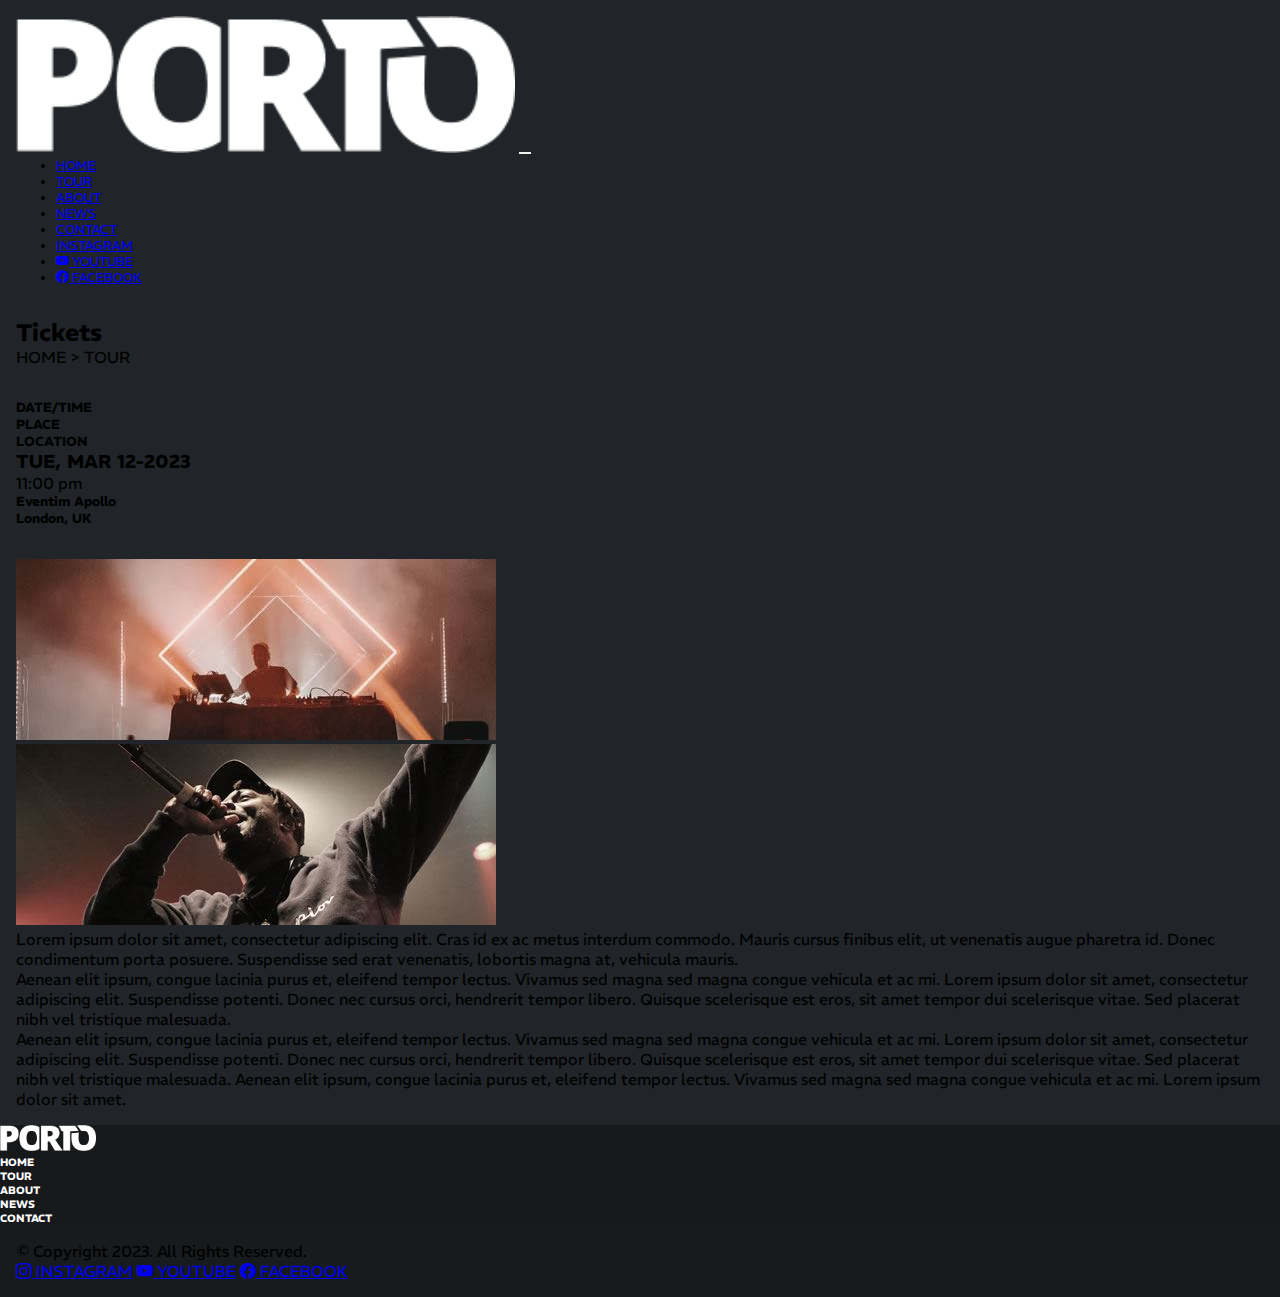
<file: ViewTicket.html>
<!doctype html>
<html>
    <head>
        <title>Demo Band | Porto - Multipurpose Website Template</title>
        <link rel="icon" type="image/x-icon" href="./img/nav-pic.png">
        <meta charset="UTF-8">
        <meta name="description" content="Bootstrap website">
        <meta name="keywords" content="HTML, CSS, Bootstrap JavaScript">
        <meta name="viewport" content="width=device-width, initial-scale=1.0">
        <link href="./style.css" rel="stylesheet">
        <link href="https://cdn.jsdelivr.net/npm/bootstrap@5.3.1/dist/css/bootstrap.min.css" rel="stylesheet" integrity="sha384-4bw+/aepP/YC94hEpVNVgiZdgIC5+VKNBQNGCHeKRQN+PtmoHDEXuppvnDJzQIu9" crossorigin="anonymous">
        <link rel="stylesheet" href="https://cdn.jsdelivr.net/npm/bootstrap-icons@1.10.5/font/bootstrap-icons.css">
        <link rel="preconnect" href="https://fonts.googleapis.com">
        <link rel="preconnect" href="https://fonts.gstatic.com" crossorigin>
        <link href="https://fonts.googleapis.com/css2?family=REM:wght@200&display=swap" rel="stylesheet">
      </head>
      <body class="text-white">
<!-- navbar -->
        <section>
            <div>
              <nav class="navbar navbar-expand-lg border-bottom border-body" data-bs-theme="dark">
                <div class="container">  
                  <div class="d-sm-flex w-100 d-lg-none d-md-flex d-flex justify-content-between">
                    <img style="width: 40%;" src="./img/logo.png" alt="logo"/>
                    <button class="navbar-toggler bg-danger" type="button" data-bs-toggle="collapse" data-bs-target="#navbarSupportedContent" aria-controls="navbarSupportedContent" aria-expanded="false" aria-label="Toggle navigation">
                      <span class="navbar-toggler-icon"></span>
                    </button>
                  </div>
                  <div class="collapse navbar-collapse" id="navbarSupportedContent">
                    <ul class="navbar-nav me-auto mb-2 mb-lg-0">
                      <li class="nav-item fw-bold">
                        <a class="nav-link active" aria-current="page" href="./index.html#HOME">HOME</a>
                      </li>
                      <li class="nav-item fw-bold">
                        <a class="nav-link active" aria-current="page" href="./index.html#TOUR">TOUR</a>
                      </li>
                      <li class="nav-item fw-bold">
                        <a class="nav-link active" aria-current="page" href="./index.html#ABOUT">ABOUT</a>
                      </li>
                      <li class="nav-item fw-bold">
                        <a class="nav-link active" aria-current="page" href="./index.html#NEWS">NEWS</a>
                      </li>
                      <li class="nav-item fw-bold">
                        <a class="nav-link active" aria-current="page" href="./index.html#CONTACT">CONTACT</a>
                      </li>
                    </ul>
                  </div>
                  <div class="media">
                    <ul class="navbar-nav me-auto mb-2 mb-lg-0 d-sm-none d-none d-lg-flex">
                      <li class="nav-item fw-bold">
                        <a class="nav-link active" aria-current="page" href="https://www.instagram.com/><i class="bi bi-instagram me-2"></i> INSTAGRAM</a>
                      </li>
                      <li class="nav-item fw-bold">
                        <a class="nav-link active" aria-current="page" href="https://www.youtube.com/"><i class="bi bi-youtube me-2"></i> YOUTUBE</a>
                      </li>
                      <li class="nav-item fw-bold">
                        <a class="nav-link active" aria-current="page" href="https://www.facebook.com/"><i class="bi bi-facebook me-2"></i> FACEBOOK</a>
                      </li>
                    </ul>
                  </div>
                </div>
              </nav>
              </div>
            </div>
        </section>
<!-- ticket -->
        <section class="bg-black p-3">
            <div class="container">
              <div class="row text-white d-lg-flex justify-content-lg-between align-items-lg-center">
                <div class="col-sm-12 col-md-6 col-lg-1">
                  <h2 class="fw-bold">Tickets</h2>
                </div>
                <div class="col-sm-12 col-md-6 col-lg-2">
                  <p>HOME<span class="text-secondary"> > TOUR</span></p>
                </div>
              </div>
            </div>
        </section>
<!-- detail -->
        <section>
          <div class="container">
            <div class="row d-lg-flex justify-content-lg-between border-bottom border-secondary-subtle p-2">
              <div class="col-sm-12 col-md-6 col-lg-3">
                <h5 class="text-danger fw-bold">DATE/TIME</h5>
              </div>
              <div class="col-sm-12 col-md-6 col-lg-3">
                <h5 class="text-danger fw-bold">PLACE</h5>
              </div>
              <div class="col-sm-12 col-md-6 col-lg-3">
                <h5 class="text-danger fw-bold">LOCATION</h5>
              </div>
            </div>
            <div class="row d-lg-flex justify-content-lg-between border-bottom border-secondary-subtle p-1">
              <div class="col-sm-12 col-md-6 col-lg-3">
                <h3 class="fw-bold">TUE, MAR 12-2023</h3>
                <p class="text-secondary">11:00 pm</p>
              </div>
              <div class="col-sm-12 col-md-6 col-lg-3">
                <h5 class="text-secondary fw-bold">Eventim Apollo</h5>
              </div>
              <div class="col-sm-12 col-md-6 col-lg-3">
                <h5 class="text-secondary fw-bold">London, UK</h5>
              </div>
            </div>
          </div>
        </section>
<!-- blog -->
        <section>
          <div class="container">
            <div class="row d-lg-flex">
              <div class="col-sm-12 col-md-6 col-lg-5">
                <div class="row w-lg-100 p-1">
                  <img src="./img/blog-1.jpg" class="w-lg-25" alt="blog-1">
                </div>
                <div class="row w-lg-100 p-1">
                  <img src="./img/blog-2.jpg" class="w-lg-25" alt="blog-2">
                </div>
              </div>
              <div class="col-sm-12 col-md-6 col-lg-5">
                <div class="row">
                  <p class="fw-bold text-white-50">
                    Lorem ipsum dolor sit amet, consectetur adipiscing elit. Cras id ex ac metus interdum commodo. Mauris cursus finibus elit, ut venenatis augue pharetra id. Donec condimentum porta posuere. Suspendisse sed erat venenatis, lobortis magna at, vehicula mauris.
                  </p>
                </div>
                <div class="row">
                  <p class="text-white-50">
                    Aenean elit ipsum, congue lacinia purus et, eleifend tempor lectus. Vivamus sed magna sed magna congue vehicula et ac mi. Lorem ipsum dolor sit amet, consectetur adipiscing elit. Suspendisse potenti. Donec nec cursus orci, hendrerit tempor libero. Quisque scelerisque est eros, sit amet tempor dui scelerisque vitae. Sed placerat nibh vel tristique malesuada.
                  </p>
                </div>
                <div class="row">
                  <p class="text-white-50">Aenean elit ipsum, congue lacinia purus et, eleifend tempor lectus. Vivamus sed magna sed magna congue vehicula et ac mi. Lorem ipsum dolor sit amet, consectetur adipiscing elit. Suspendisse potenti. Donec nec cursus orci, hendrerit tempor libero. Quisque scelerisque est eros, sit amet tempor dui scelerisque vitae. Sed placerat nibh vel tristique malesuada. Aenean elit ipsum, congue lacinia purus et, eleifend tempor lectus. Vivamus sed magna sed magna congue vehicula et ac mi. Lorem ipsum dolor sit amet.</p>
                </div>
              </div>
            </div>
          </div>
        </section>
<!-- footer -->
        <section>
          <section style="background-color: #16181a;">
            <div class="container-fluid">
              <div class="row w-75 m-auto d-flex justify-content-between mt-5 align-items-center p-5" >
                <div class="footlogo col w-lg-100 w-sm-100">
                  <img src="./img/logo.png" class="w-25"/>
                </div>
                <div class="footNav col text-white d-flex justify-content-evenly">
                  <h6 class="p-1" style="cursor: pointer;"><a href="./index.html#HOME">HOME</a></h6>
                  <h6 class="p-1" style="cursor: pointer;"><a href="./index.html#TOUR">TOUR</a></h6>
                  <h6 class="p-1" style="cursor: pointer;"><a href="./index.html#ABOUT">ABOUT</a></h6>
                  <h6 class="p-1" style="cursor: pointer;"><a href="./index.html#NEWS">NEWS</a></h6>
                  <h6 class="p-1" onclick=handleShowContact() style="cursor: pointer;"><a href="./index.html#CONTACT">CONTACT</a></h6>
                </div>
              </div>
            </div>
            <div style="background-color: #181b1d;" class="p-5">
              <div class="container" >
                <div class="row d-lg-flex d-sm-block d-md-flex">
                  <div class="col">
                    <p class="text-secondary">© Copyright 2023. All Rights Reserved.</p>
                  </div>
                  <div class="col text-white d-lg-flex d-sm-block d-md-flex">
                          <a class="nav-link active p-2 d-md-flex" aria-current="page" href="https://www.instagram.com/"><i class="bi bi-instagram me-2"></i> INSTAGRAM</a>
                          <a class="nav-link active p-2 d-md-flex" aria-current="page" href="https://www.youtube.com/"><i class="bi bi-youtube me-2"></i> YOUTUBE</a>
                          <a class="nav-link active p-2 d-md-flex" aria-current="page" href="https://www.facebook.com/"><i class="bi bi-facebook me-2"></i> FACEBOOK</a>
                      </ul>
                  </div>
                </div>
              </div>
            </div>
          </section>
        </section>


        <script src="https://cdn.jsdelivr.net/npm/bootstrap@5.3.1/dist/js/bootstrap.bundle.min.js" integrity="sha384-HwwvtgBNo3bZJJLYd8oVXjrBZt8cqVSpeBNS5n7C8IVInixGAoxmnlMuBnhbgrkm" crossorigin="anonymous"></script>
      </body>
</html>
</file>
<file: style.css>
*{
    margin:0;
    border: 0;
    box-sizing: border-box;
    font-family: 'REM', sans-serif;
}

body{
    background-color: #212529 !important;
}

.collapse,.media{
    font-size: 0.8rem;
}

.banner{
    background:linear-gradient(#272727b0,#272727b0),url(./img/banner-1.jpg);
    background-attachment: fixed;
    background-size: cover;
    margin-bottom: 10rem;
}

.banner-content{
    padding: 18rem 0;
}

.bi-spotify,.bi-apple,.bi-play-circle,.bi-google{
    font-style: normal;
}

.spotify:hover{
    cursor: pointer;
    background-color: #29bd55;
    transition: ease 500ms;
}

.iTunes:hover{
    cursor: pointer;
    background-color: #bd29b1;
    transition: ease 500ms;
}

.amazon:hover{
    cursor: pointer;
    background-color: #e49502;
    transition: ease 500ms;
}

.google:hover{
    cursor: pointer;
    background-color: red;
    transition: ease 500ms;
}

.showContact{
    display:block !important;
}

.container{
    padding: 1rem;
}

@media(min-width:320px){
    .nav-item:hover{
        background-color: red;
        border-radius: 5px;
        padding: 0.5rem;
        transition: all 500ms;
    }

    .TourSection::before{
        content: "";
        animation-delay: 100ms;
        position: absolute;
        top: -8%;
        left: 50%;
        height: 4rem;
        border: 1px solid #909294;
    }
    
    .AboutSection::before{
        content: "";
        animation-delay: 100ms;
        position: absolute;
        top: 8%;
        left: 50%;
        height: 4rem;
        border: 1px solid #909294;
    }

    .NewsSection::before{
        content: "";
        animation-delay: 100ms;
        position: absolute;
        top: -9%;
        left: 50%;
        height: 4rem;
        border: 1px solid #909294;
    }

    .contact::before{
        content: "";
        animation-delay: 100ms;
        position: absolute;
        top: -14%;
        left: 50%;
        height: 4rem;
        border: 1px solid #909294;
    }

    .aboutPersonHover:hover .aboutPerson{
        background-color: #4140408a;
        cursor: pointer;
        width: 92%;
        margin: auto;
        height: 100%;
        top:0%;
        left:4%;
        transition: all 500ms;
    }

    .aboutPersonHover:hover .aboutPersonDetail{
        opacity: 1 !important;
    }

    .aboutPerson{
        position:absolute;
        top: 60%;
        left: 0;
    }

    .tourSheduleBtn{
        margin: 1rem 0;
    }

    .tourSheduleBtn button{
        padding: 0.6rem !important;
    }

    .footlogo img{
        width: 8rem !important;
    }
    .conatactInput input{
        width: 100% !important;
    }
}

@media(min-width:768px){
    .AboutSection::before{
        content: "";
        animation-delay: 100ms;
        position: absolute;
        top: -15%;
        left: 50%;
        height: 4rem;
        border: 1px solid #909294;
    }

    .aboutPersonHover{
        width: 50% !important;
    }

    .footlogo img {
        width: 6rem !important;
    }
}

@media(min-width:1000px){
    .nav-item:hover{
        background-color: red;
        border-radius: 5px;
        padding: 0;
        transition: all 500ms;
    }
    .TourSection::before{
        content: "";
        animation-delay: 100ms;
        position: absolute;
        top: -12%;
        left: 50%;
        height: 4rem;
        border: 1px solid #909294;
    }

    .AboutSection::before{
        content: "";
        animation-delay: 100ms;
        position: absolute;
        top: 18%;
        left: 50%;
        height: 4rem;
        border: 1px solid #909294;
    }

    .NewsSection::before{
        content: "";
        animation-delay: 100ms;
        position: absolute;
        top: -19%;
        left: 50%;
        height: 4rem;
        border: 1px solid #909294;
    }

    .contact::before{
        content: "";
        animation-delay: 100ms;
        position: absolute;
        top: -19%;
        left: 50%;
        height: 4rem;
        border: 1px solid #909294;
    }

    .aboutPersonHover:hover .aboutPerson{
        background-color: #414040d2;
        cursor: pointer;
        width: 92%;
        margin: auto;
        height: 100%;
        top: 0;
        left:4%;
        transition: all 500ms;
    }

    .aboutPersonHover{
        width: 25% !important;
    }

    .aboutPersonHover:hover .aboutPersonDetail{
        opacity: 1 !important;
    }

    .aboutPerson{
        position:absolute;
        top: 60%;
        left: 0;
    }
    .newsList{
        width: 33.33%;
    }

    
}

.tourShedule:hover{
    cursor: pointer;
    color: #000 !important;
    background-color: #fff !important;
    transition: all 500ms;
    padding:0.1rem 0.2rem; 
}

.about-banner{
    background: linear-gradient(#2f2f2fc7,#2f2f2fc7),url(./img/about-banner.jpg);
    background-size: cover;
    background-repeat: no-repeat;
    background-attachment: fixed;
    background-position: top;
    padding: 15rem 0;
}

.about-banner>i{
    cursor: pointer;
    font-size: 5rem;
}

.newsList:hover{
    cursor: pointer;
    transition: all 500ms;    
    transform:scaleY(1.1);
}

.singingDate h5{
    background-color: red;
    font-size: 1rem;
    height: 3rem;
    width: 3rem;
    display: flex;
    flex-direction: column;
    padding-top: 1rem;
}

.footNav h6 a{
    text-decoration: none;
    color: #fff;
}
</file>
